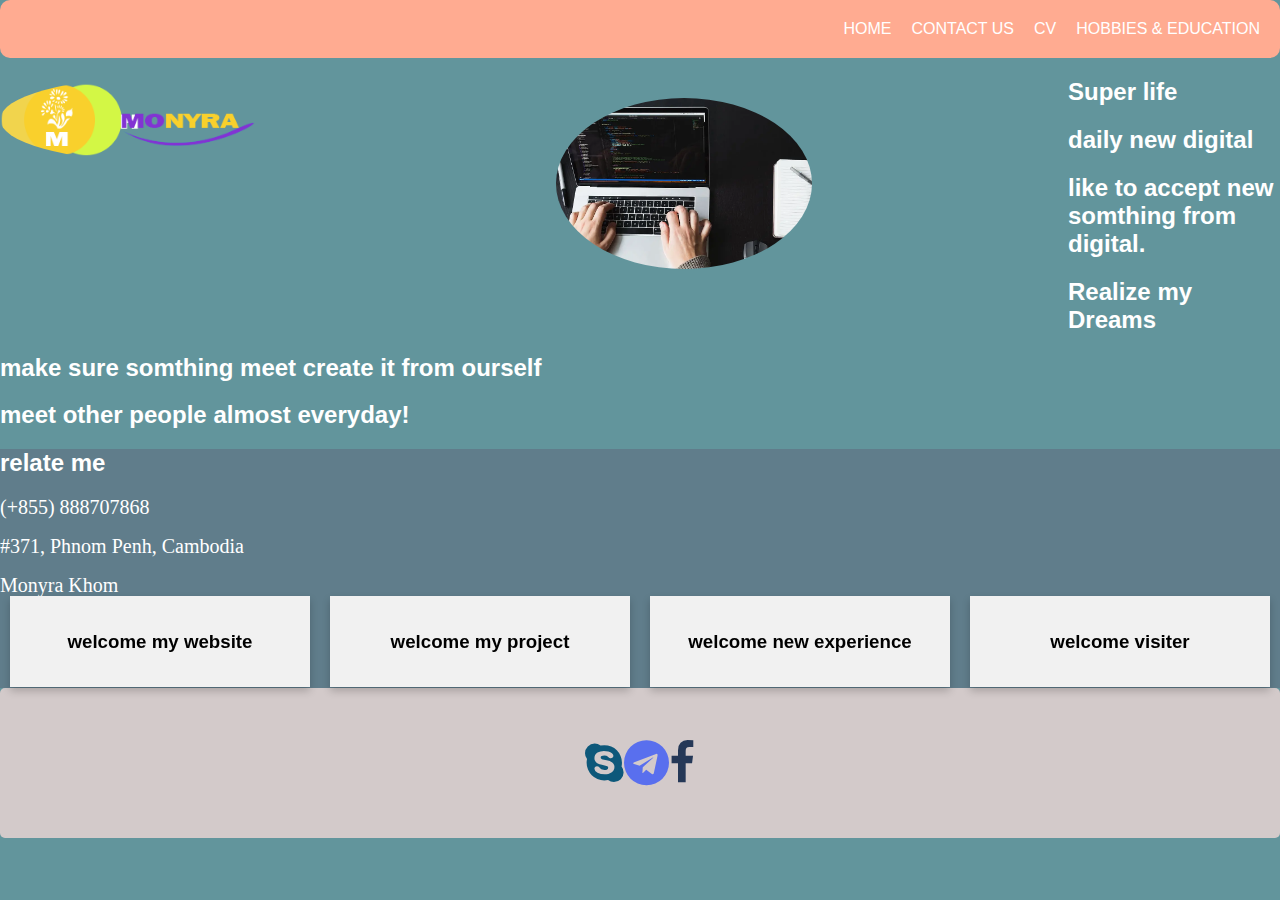
<file: index.html>
<!DOCTYPE html>
<html> 
      <title>VC</title>
         <meta charset="UTF-8">
         <meta name="viewport" content="width=device-width, initial-scale=1">
          <link rel="stylesheet" href="CSS/style.css">
           <link rel="stylesheet" href="CSS/hover.css">
           <link rel="stylesheet" href="https://cdnjs.cloudflare.com/ajax/libs/font-awesome/4.7.0/css/font-awesome.min.css">
  <body class="bodyi">
        <ul>
        
        
            <li><a href="index1.html">hobbies & education</a></li>
            <li><a href="index3.html">CV</a></li>
            <li class="addleft"><a href="index4.html">contact us</a></li>
              <li><a href="index.html">home</a></li>
        </ul>
  
      
  <img src="image/mo.jpg.png" class="logo" alt="mo.jpg">
</div>
</div>
<div class="row8">
<div class="w3-half-w3-container">
 
    <img src="image/com.jpg" style="width:20%">
   

      <div class="w3-half-w3-container">
 
        <h2>Super life</h2>
          <h2 style = "color:white">daily new digital</h2>
         <h2 style="color:white">like to accept new somthing from digital.</h2>
         <h2>Realize my Dreams</h2>
         <h2>make sure somthing meet create it from ourself</h2>
         <h2>meet other people almost everyday!</h2>
   
       </div>
      </div>
      </div>
    
      </div>
      </div>
     </div>
  </div>
</div>
</div>
<div class="material">
        <h2>relate me</h2>
        <i class="fa" style="font-size:20px;color: white"> (+855) 888707868</i><br><br>
        <i class="fa" style="font-size:20px;color:white">  #371, Phnom Penh, Cambodia</i><br><br>
           <i class="fa" style="font-size:20px;color:white">  Monyra Khom </i>
 
<div class="row7">
  <div class="columni hvr-pulse">
    <div class="cardS">
      <h3>welcome my website</h3>
      
       </div>
       </div>

  <div class="columni hvr-pulse">
      <div class="cardS">
          <h3>welcome my project </h3>
  

      </div>
  </div>
  
  <div class="columni hvr-pulse">
    <div class="cardS">
      <h3>welcome new experience</h3>
     
    </div>
  </div>
  
  <div class="columni hvr-pulse">
    <div class="cardS">
      <h3>welcome visiter</h3>
      
    </div>
  </div>
</div>

  </div>
  <div class="social-menu">
    <a href="https://join.skype.com/invite/WZfxlqZ38ZP8"><i class="fa fa-skype hvr-pulse" style="font-size:45px;color:rgb(13, 88, 122)"></i> </a>
    <a href="https://t.me/monyrakhom"><i class="fa fa-telegram hvr-pulse" style="font-size:45px;color:rgb(89, 111, 238)"></i> </a>
    <a href="https://ms-my.facebook.com/people/%E1%9E%A2%E1%9E%80%E1%9E%9F%E1%9E%B6%E1%9E%97%E1%9E%B8-%E1%9E%95%E1%9F%92%E1%9E%9B%E1%9E%BC%E1%9E%9C%E1%9E%90%E1%9F%92%E1%9E%98%E1%9E%B8/100042465097502"><i class="fa fa-facebook hvr-pulse" style="font-size:45px;color:rgb(37, 56, 87)"></i> </a>
</div>

</body>
</html>
</file>
<file: CSS/style.css>
body{
    margin:0px;
    padding:0px;
    font-family: sans-serif;
    background-color:#62959c;
    
}
ul{
    list-style: none;
    margin:0px;
    padding: 10px;
    background:#ffab91;
    overflow:hidden;
    border-radius: 10px;
    
}
li{
    float: right;
}


li a{
    display:inline-block ;
    color:white;
    text-align: center;
    padding:10px;
    text-decoration: none;
    text-transform: uppercase;
}

.li,a:hover{
    background-color:#f3eee5;
    border-radius: 10px;
}
* {
   
        box-sizing: border-box;
  }
  
  .column1 {
    float: right;
    width: 12%;
    padding: 10px;
    height: 10px;
  }
  img{
      width: 300%;
      margin-right: 20%;
      border-radius: 50%;
      margin-top: 20px;
      float:left;
      margin-bottom: 50px;

  }
  .column2 {
    float: left;
    width: 20%;
    padding: 10px;
    margin-right: 10%;
    
  
  }
  .row:after {
    display: table;
    clear: both;
  }
  .row{
      width: 80%;
      height: 30vh;
      top:30%;

  }
  .h1{
    text-align: center;
    color:white;
    text-transform: uppercase;
    margin-top: 10px;
  }
h1{
    text-align: center;
    color:white;
   

}

.btn {
        background-color: DodgerBlue;
        border: none;
        color: white;
        padding: 12px 30px;
        cursor: pointer;
        font-size: 20px;
        margin-top:30px;
        float: right;
}
    
      
.newRow {
    
    max-width:350px;
    margin-top:140px;
  }    

  /* Create three equal columns that floats next to each other */
  .column {
    float: left;
    width: 10px;
    padding: 10px;
    height: 100px;
    text-align: center;
    border-radius: 20%;
    
    

  }
  .column{
      width: 300%;
      margin-right: 20%;
      border-radius: 50%;
      margin-top: 0px;
  }

  

  .column:hover {
    width: 300px;
    height: 300px;
  }

  .b1{
      background:#607d8b;
  }
 .b2{
     background:#e4e3e3;

 }
 .b3{
   background: #607d8b;
 }
 .contact{
     color:black;
 }
 .map{
       
       width:100%;
       margin-top: 90px;
       margin-bottom: 20px;
      
 }
 .news {
  column-count:3;
}


.div {
  width: 70px;
  height: 50px;
  background:rgb(94, 133, 139);
  transition: width 2s;
 
 
}


.social-menu{
  display: flex;
  align-items: center;
  justify-content: center;
  border-radius: 5px;
  cursor: pointer;
  background: rgb(211, 202, 202);
  height: 150px;
 
}

* {
  box-sizing: border-box;
}
.column {
  float: left;
  width: 25%;
  padding: 0 10px;
}

.row::after{margin: 0 -5px;}

.row{
  content: "";
  display: table;                             
  clear: both;
}

/* Style the counter cards */
.card {
  box-shadow: 0 4px 8px 0 rgba(0, 0, 0, 0.2);
  padding: 16px;
  text-align: center;
  background-color: #f1f1f1;
}

.container {
  width: 70%;
  margin: auto;
  display: flex;
  justify-content: space-between;
  }
  .box1,.box2 {
  width: 40%;
  height: 100px;
  background: #000;
  margin-top: 10px;
  color: #fff;
  }
  @media(max-width:600px) {
  .container {
  flex-direction: column-reverse;
  }
  .box1,.box2 {
  width: 100%;
  }
  }



.columnf {
  float: left;
  width: 20%;
  padding: 5px;
}

/* Clearfix (clear floats) */
.rowf{
  clear: both;
  display: table;
}
h1{
  color: black;
}
.material{
  background: #607d8b;
  width: 100%;
  height: 90%;
  
}
.all-material{
  background:rgb(94, 133, 139) ;

}
.R{
  text-decoration: underline;
}

h1{
  font-family: sans-serif;
  text-align: center;
  text-decoration: underline;
  text-transform: uppercase;
}

.body{
  background:#26a69a;
}


h2{
  color:white
}

.row7 {
  display: flex;
  box-sizing: border-box;
}

.bodyi {
  font-family: Arial, Helvetica, sans-serif;
}

/* Float four columns side by side */
.columni {
  width: 25%;
  padding: 0 10px;
}



/* Clear floats after the columns */
.row7:after {
  content: "";
  display: table;
  clear: both;
  
}
.btn{
  width: 20%;
  
}

/* Style the counter cards */
.cardS {
  box-shadow: 0 4px 8px 0 rgba(0, 0, 0, 0.2);
  padding: 16px;
  text-align: center;
  background-color: #f1f1f1;
  
}
 @media(max-width:678px){
   .row7 {
     flex-direction: column;
   }
   .columni {
     width: 100%;
     margin-top: 10px;
   }
 }
 @media(max-width:600px){
   .row8{
     width:60%;
   }
   
     

   }
   
 input[type="text"],input[type="email"],input[type="password"]{
    width: 50%;
    height: 40px;
    
    border-collapse:none;
    border:none;
  }
  input[type="submit"]{
    text-align: center;
    border: none;
    background:teal;
    cursor: pointer;
    text-transform: uppercase;
    outline: none;
    border-radius: 50px;
    color: white;
    width: 50%;
    height: 35px;
  }
  @media(max-width:700px){
    input[type="text"],input[type="email"],input[type="password"],input[type="submit"]{
        width: 100%;
  }
}
@media(max-width:600px){
  .column1{
    width: 0%;
  }
}
.logo{
  width: 300px;
}
@media(max-width:678px){
  .rowf{
    flex-direction: column;
}
.columnf{
  width: 100%;
}
}
@media(max-width:678px){
    .soft-skill{
     flex-direction: column;
    }
    .btn{
      width: 100%;
    }
}
@media(max-width:700px){
  .social-menu{
    flex-direction: column;
  }
  .fa{
    width:0%;
  }
}
</file>
